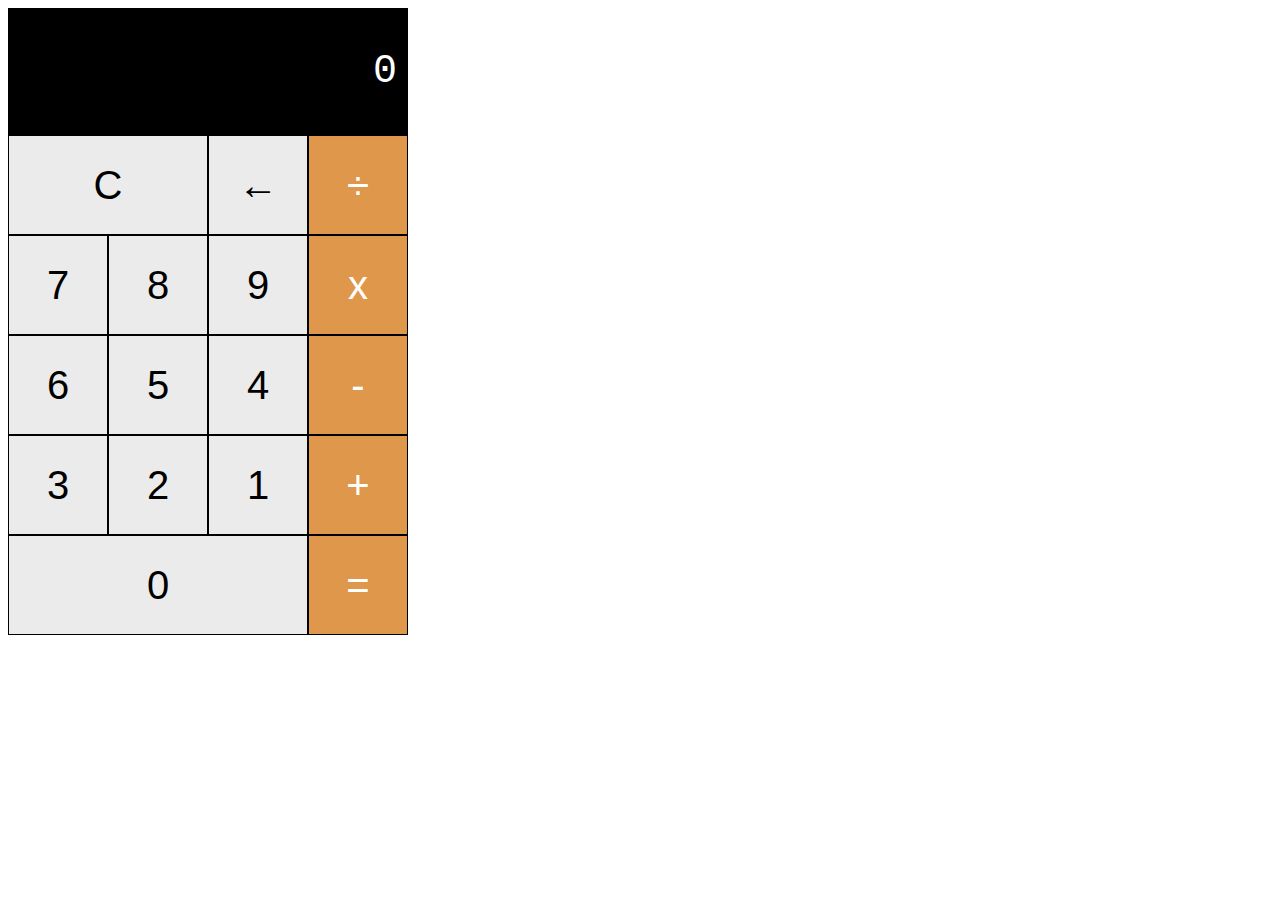
<file: index.html>
<!DOCTYPE html>
<html lang="en">
<head>
    <meta charset="UTF-8">
    <meta name="viewport" content="width=device-width, initial-scale=1.0">
    <title>Document</title>
    <link href="./calculator.css" rel="stylesheet">
</head>
<body>
    <div class="calc-container">
    <div class="result">
     <p>0</p>
    </div>
    <div class="calc-row">
     <div class="calc-button c">C</div>
    <div class="calc-button backspace">←</div>
    <div class="calc-button symbol">÷</div>
    </div>
    <div class="calc-row">
    <div class="calc-button">7</div>
    <div class="calc-button">8</div>
    <div class="calc-button">9</div>
    <div class="calc-button symbol">x</div>
    </div>
    <div class="calc-row">
    <div class="calc-button">6</div>
    <div class="calc-button">5</div>
    <div class="calc-button">4</div>
    <div class="calc-button symbol">-</div>
    </div>   
    <div class="calc-row">
    <div class="calc-button">3</div>
    <div class="calc-button">2</div>
    <div class="calc-button">1</div>
    <div class="calc-button symbol">+</div>    
    </div>
    <div class="calc-row">
    <div class="calc-button o">0</div>
    <div class="calc-button symbol">=</div>
    </div>
</div>
<script src="./calculator.js"></script>
</body>
</html>
</file>
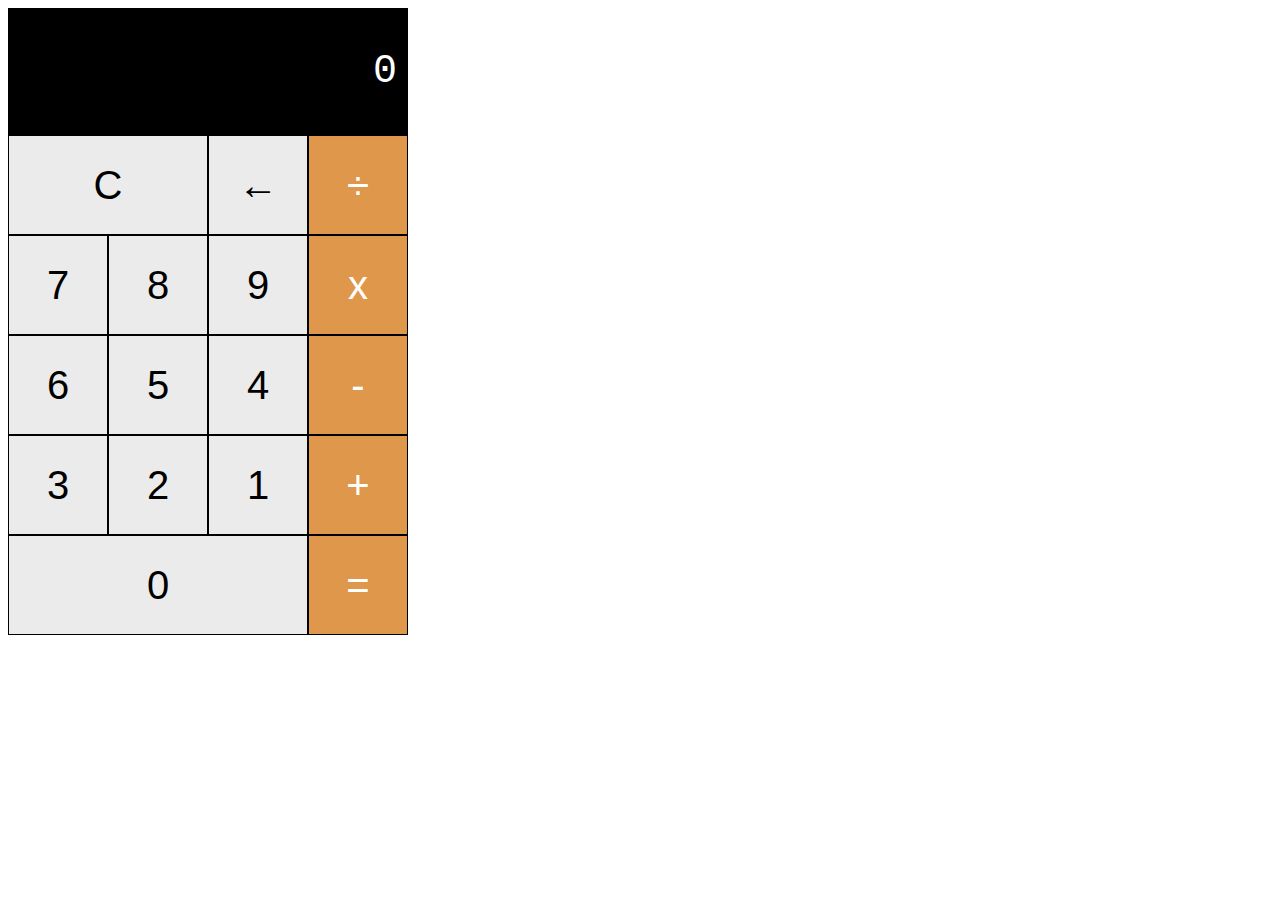
<file: calculator.html>
<!DOCTYPE html>
<html lang="en">
<head>
    <meta charset="UTF-8">
    <meta name="viewport" content="width=device-width, initial-scale=1.0">
    <title>Document</title>
    <link href="./calculator.css" rel="stylesheet">
</head>
<body>
    <div class="calc-container">
    <div class="result">
     <p>0</p>
    </div>
    <div class="calc-row">
     <div class="calc-button c">C</div>
    <div class="calc-button backspace">←</div>
    <div class="calc-button symbol">÷</div>
    </div>
    <div class="calc-row">
    <div class="calc-button">7</div>
    <div class="calc-button">8</div>
    <div class="calc-button">9</div>
    <div class="calc-button symbol">x</div>
    </div>
    <div class="calc-row">
    <div class="calc-button">6</div>
    <div class="calc-button">5</div>
    <div class="calc-button">4</div>
    <div class="calc-button symbol">-</div>
    </div>   
    <div class="calc-row">
    <div class="calc-button">3</div>
    <div class="calc-button">2</div>
    <div class="calc-button">1</div>
    <div class="calc-button symbol">+</div>    
    </div>
    <div class="calc-row">
    <div class="calc-button o">0</div>
    <div class="calc-button symbol">=</div>
    </div>
</div>
<script src="./calculator.js"></script>
</body>
</html>
</file>
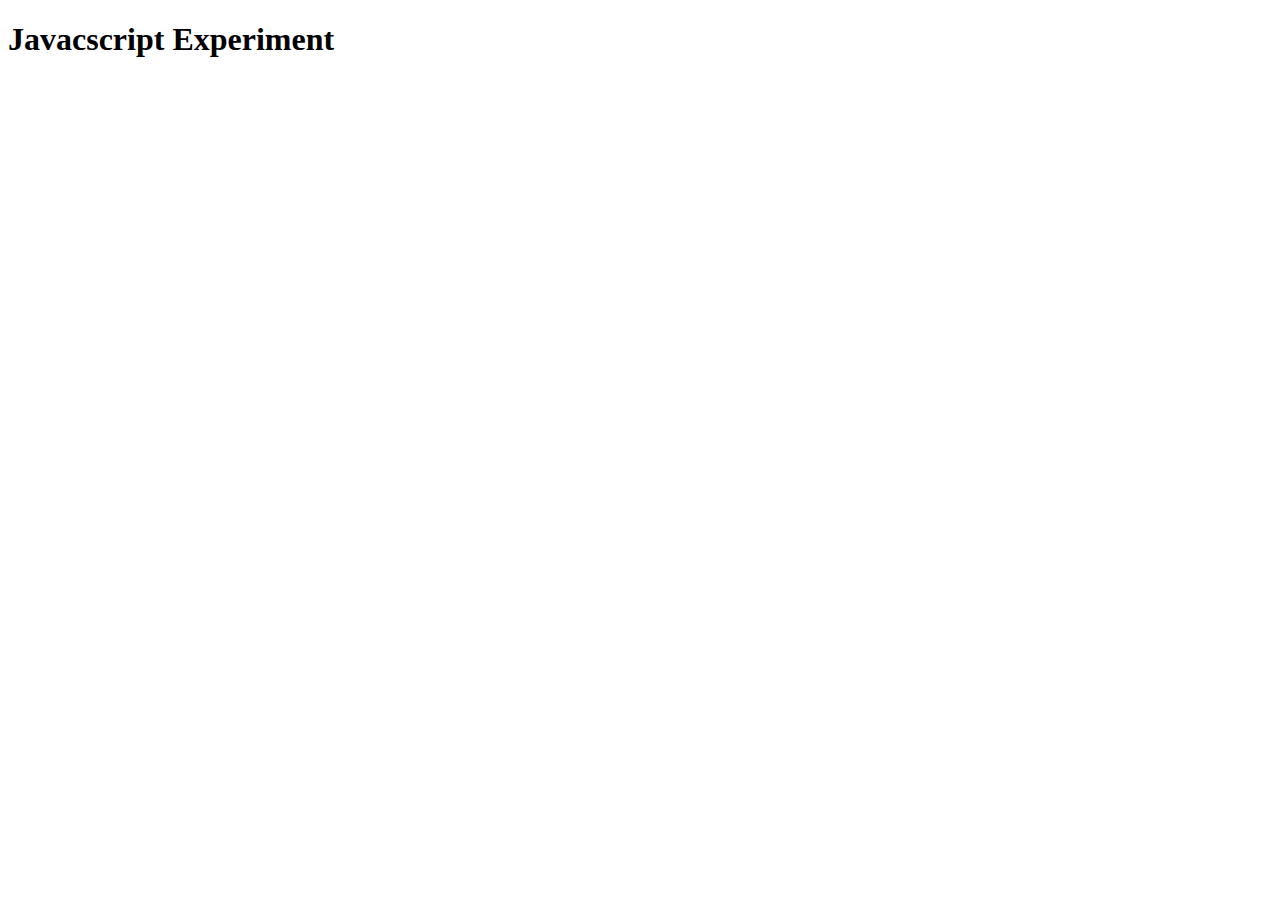
<file: untitled folder/exercise2.html>
<!DOCTYPE html>
<html lang="en">
<head>
    <meta charset="UTF-8">
    <meta name="viewport" content="width=device-width, initial-scale=1.0">
    <title>Document</title>
    <script src="experiment.js"></script>
</head>
<body>
    <h1>Javacscript Experiment</h1>
</body>
</html>
</file>
<file: calculator.css>
*
{
box-sizing: border-box;
}

body
{
font-size: 40px;
font-family: 'Gill Sans', 'Gill Sans MT', Calibri, 'Trebuchet MS', sans-serif;

}

.calc-container
{
width: 400px;

}
.calc-row
{
display:flex;
}

.calc-button
{
width: 25%;
border: 1px solid black;
display: flex;
justify-content: center;
align-items: center;
height: 100px;
background-color: #ebebeb;
cursor: pointer;
}

.calc-button:hover
{
opacity:0.5;
}




.calc-button.c
{
width: 50%;
}

.calc-button.o
{
width:75%;
}

.result
{
display: flex;
justify-content: flex-end;
border: 1px solid black;
padding-right: 10px;
background-color: black;
color: white;
font-family: "Courier New", Courier, monospace;
}

.calc-button.symbol
{
background-color: #df974c;
color: white;
}
</file>
